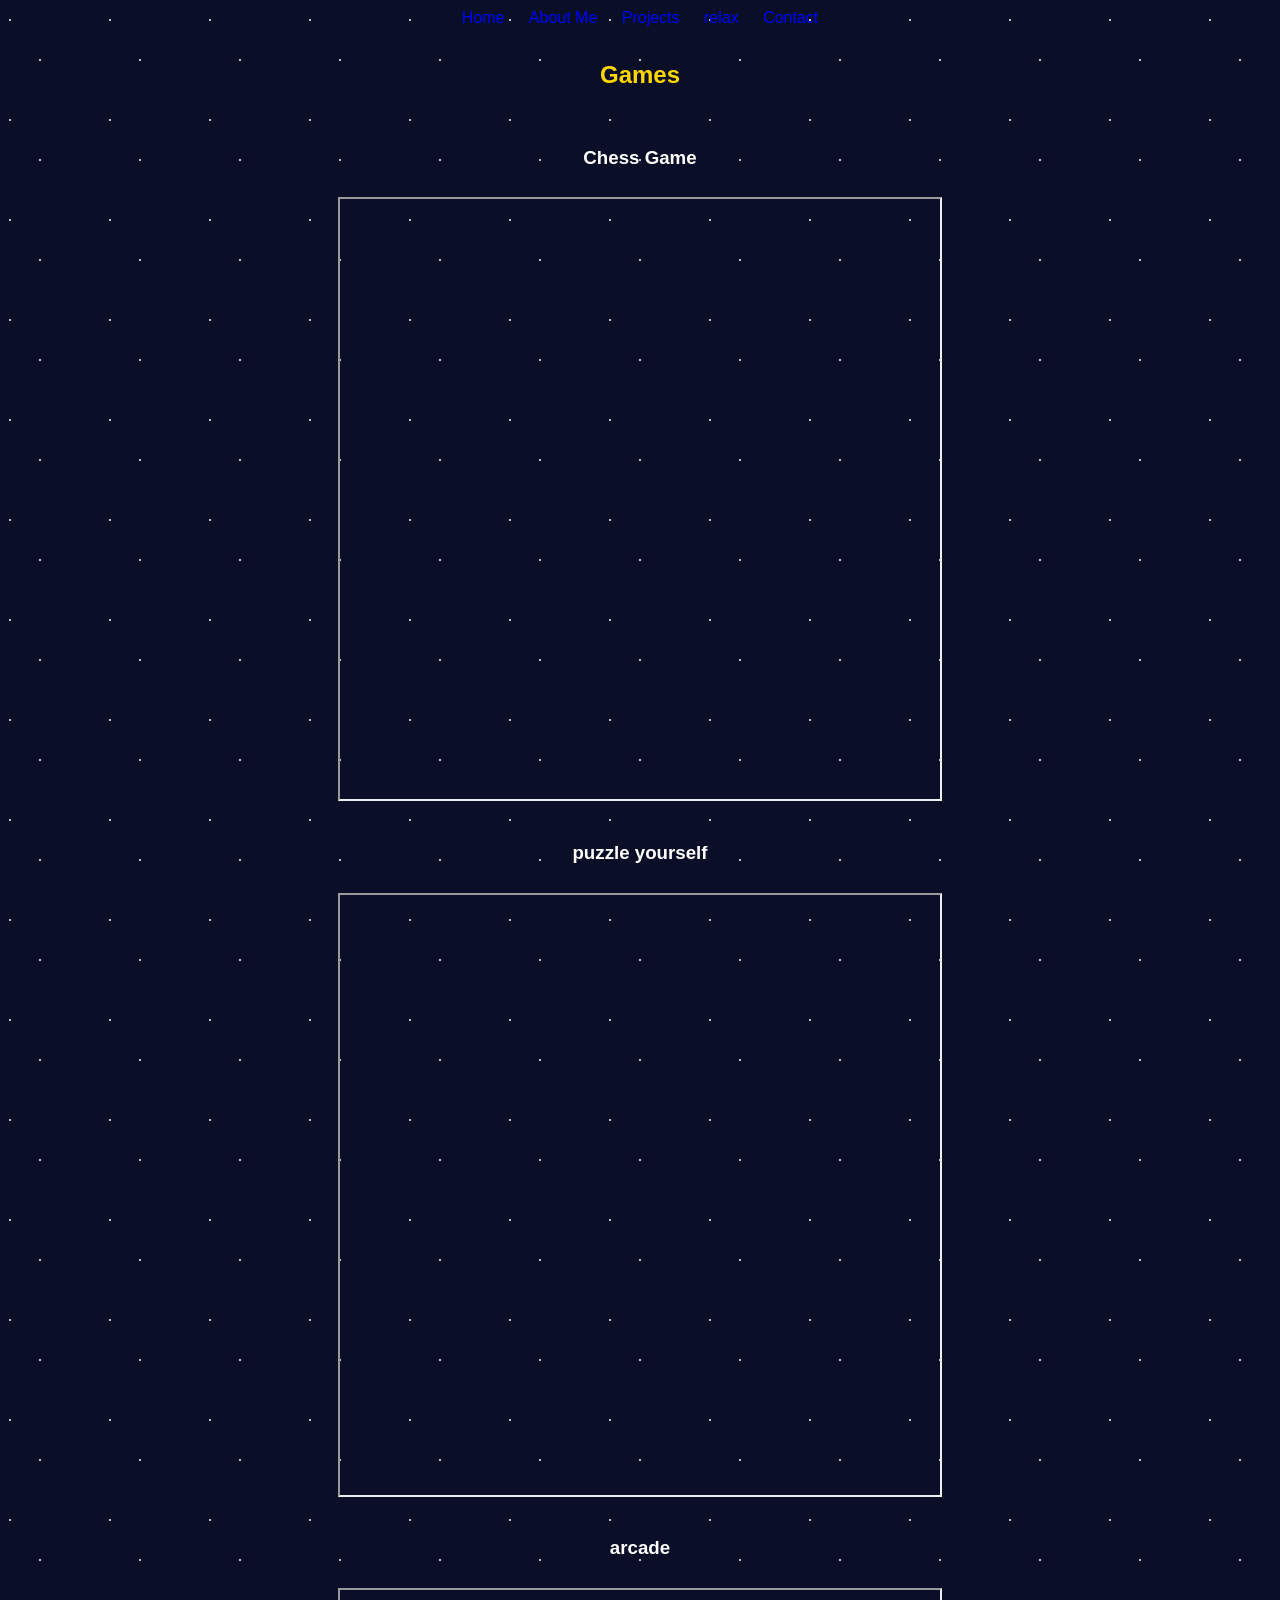
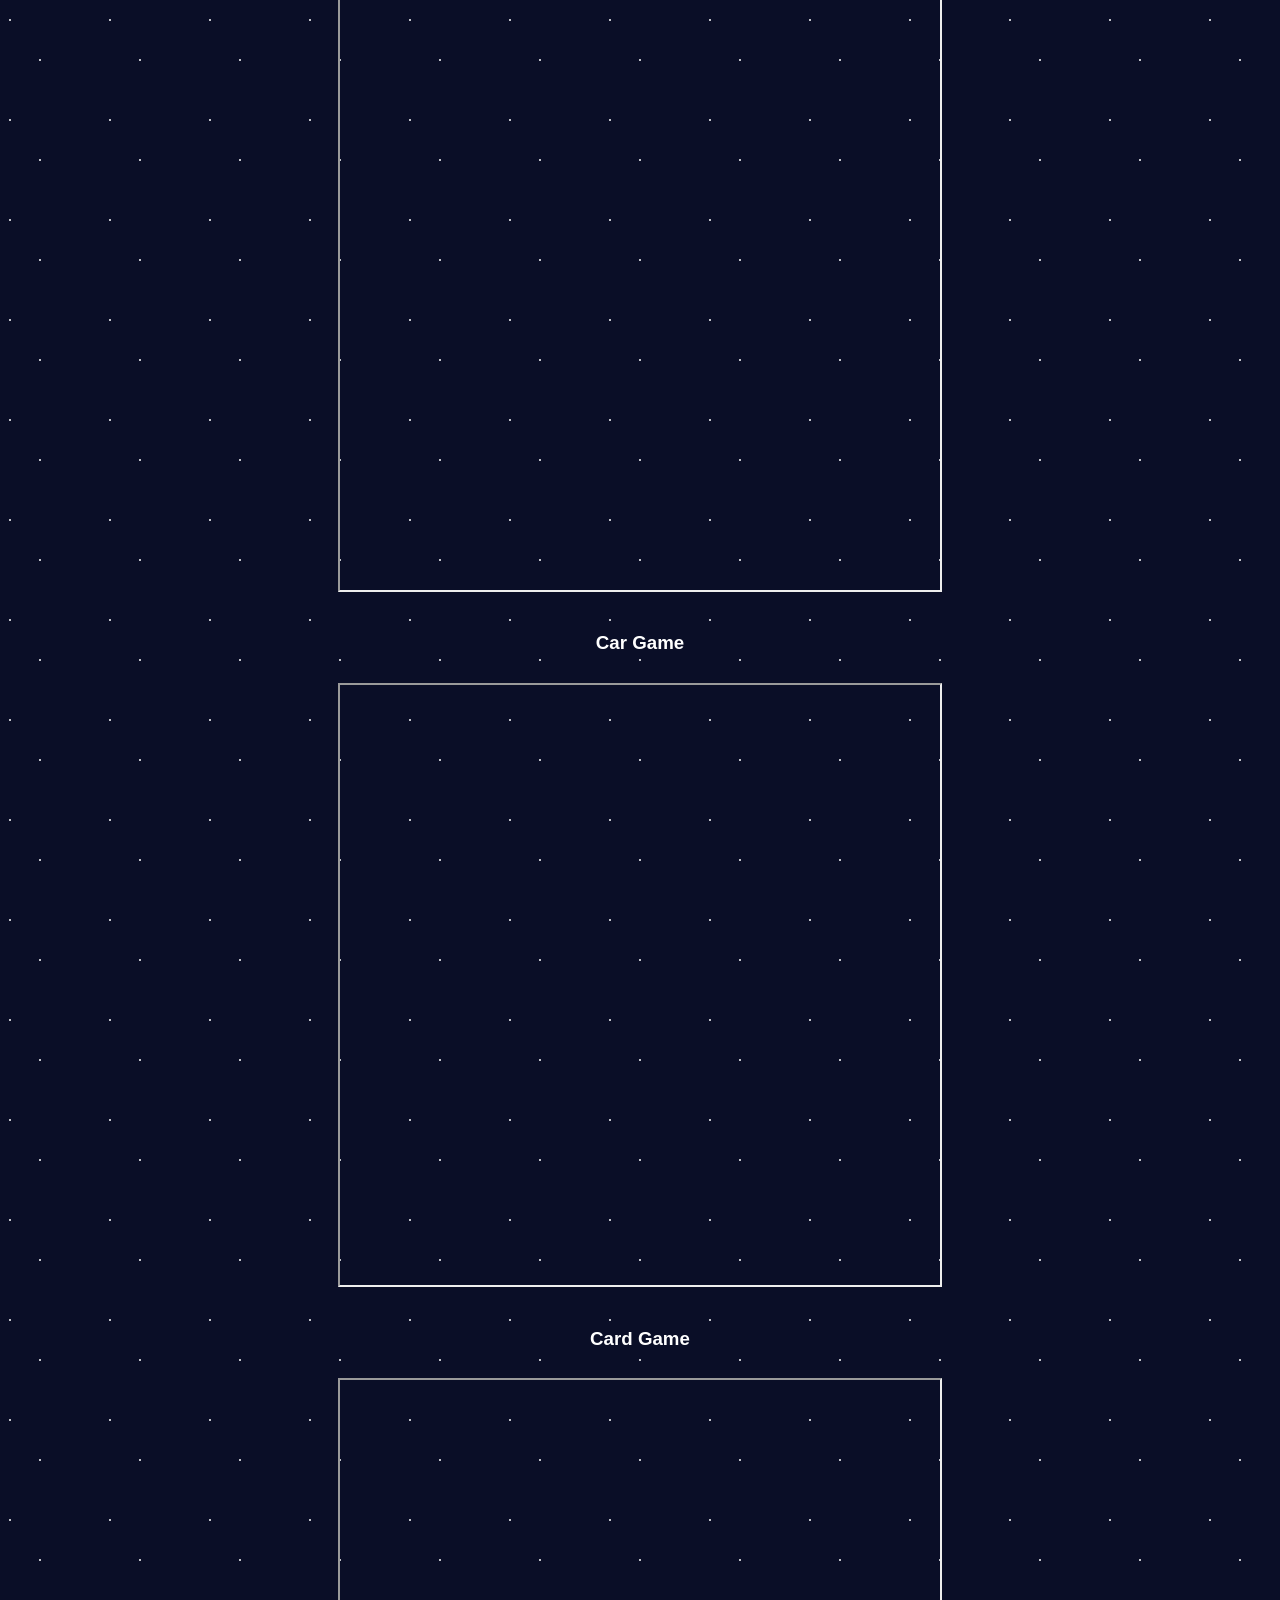
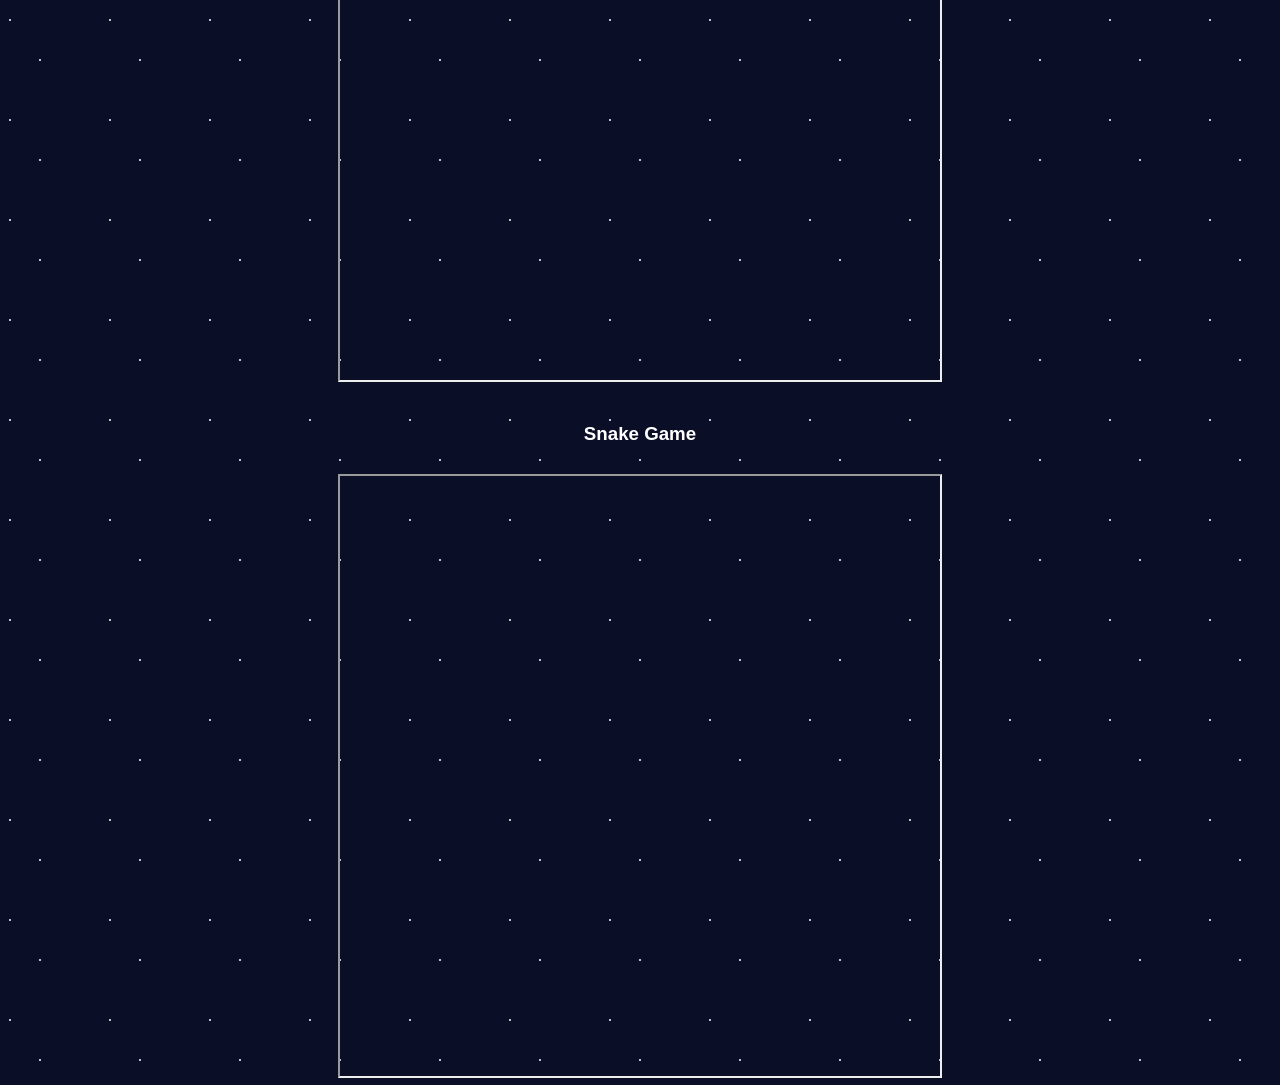
<file: relax.html>
<!DOCTYPE html>
<html>
  <head>
    <title>relax</title>
  </head>
  <body>
      <style>
a {
  color: blue;
  transition: all 0.3s;
  text-decoration: none;
  display: inline-block;
  padding: 5px 10px;
  border-radius: 5px;
}

a:hover {
  background-color: #FFD700;
  color: silver;
  border-radius: 10px;
  padding: 8px 15px;
  box-shadow: 0 4px 8px rgba(0, 0, 0, 0.3);
}
.game-card {
  text-align: center;
}

.game-card h3 {
  color: white;
  margin-bottom: 15px;
}
       body {
  font-family: Arial, sans-serif;
  line-height: 1.6;
  color: gold;
  margin: 0px;
  background: #0a0e27 url('data:image/svg+xml,<svg xmlns="http://www.w3.org/2000/svg" width="100" height="100"><circle cx="10" cy="20" r="1" fill="white"/><circle cx="40" cy="60" r="1" fill="white"/></svg>');
  min-height: 100vh;text-align: center;}
h3 {
  transition: all 0.3s;
  padding: 10px 20px;
  border-radius: 5px;
  display: inline-block;
  width: auto;
}
games-container {
  display: flex;
  flex-direction: column;
  gap: 30px;
  padding: 20px;
}
h3:hover {
  background-color: white;
  color: black;
  border-radius: 10px;
  padding: 10px 15px;
  box-shadow: 0 4px 8px rgba(0, 0, 0, 0.3);
}</style>
  <nav>
      <a href="index.html">Home</a>
      <a href="about-me.html">About Me</a>
      <a href="Projects.html">Projects</a>
        <a href="relax.html">relax</a>
      <a href="contact.html">Contact</a>
    </nav>
<section id="games">
  <h2>Games</h2>
  <div class="games-container">
    
    <div class="game-card">
      <h3>Chess Game</h3><br>
      <iframe src="https://playpager.com/embed/chess/index.html" width="600" height="600" allowfullscreen allow="fullscreen"></iframe>
    </div>
    <div class="game-card">
        <h3>puzzle yourself
        </h3><br>
        <iframe src="https://idev.games/embed/links-puzzle"width="600" height="600" allowfullscreen allow="fullscreen"></iframe>
    </div>
      <div class="game-card">
        <h3>arcade</h3><br>
        <iframe src="https://www.onlinegames.io/games/2022/unity/highway-traffic/index.html"width="600" height="600" allowfullscreen allow="fullscreen"></iframe>
    </div>
    <div class="game-card">
      <h3>Car Game</h3><br>
      <iframe src="https://idev.games/embed/car-chase-" width="600" height="600" allowfullscreen allow="fullscreen"></iframe>
    </div>
    
    <div class="game-card">
      <h3>Card Game</h3><br>
      <iframe src="https://idev.games/embed/black-jack-blitz" width="600" height="600" allowfullscreen allow="fullscreen"></iframe>
    </div>
    
    <div class="game-card">
      <h3>Snake Game</h3><br>
      <iframe src="https://idev.games/embed/simple-snake" width="600" height="600" allowfullscreen allow="fullscreen"></iframe>
    </div>
    
  </div>
</section>
</file>
